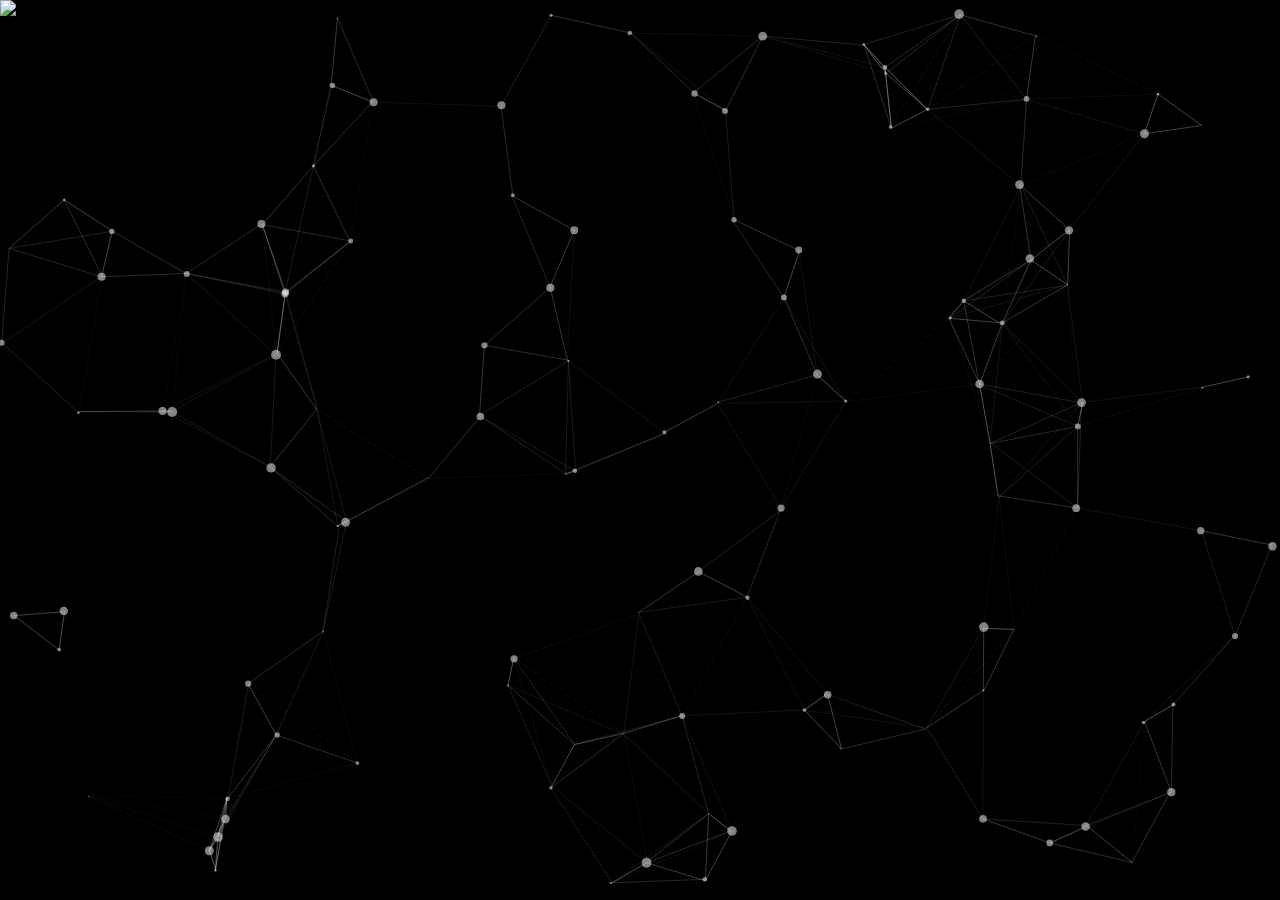
<file: index.html>
<!DOCTYPE html>
<html>
<head>
    <meta charset="UTF-8">
    <title>Happy Birthday!</title>
    <link rel="stylesheet" href="style.css">
   
</head>

<body>
    <div id="particles-js"></div>
    
    <div id="content">
        <!-- Replace the gift box with a GIF -->
       <img id="birthday-gif"  alt="Birthday GIF">
        <div id="greeting">
            <h1>Happy</h1> <h1>Birthday</h1>
            <h1>Chel<span id="name">Zee</span ><span><img src="z.png"></span> </h1>
<!--         </div>
        <div id="video">
            <iframe id="videoFrame" width="560" height="315" src="https://www.youtube.com/embed/https://youtube.com/shorts/1ht-xPvT0GI?si=bgqraViZvcuOn3dY" frameborder="0" allowfullscreen></iframe>
        </div>
    </div> -->

    
       
    <script src="index.js"></script>
    <script type="text/javascript" src="particles.js"></script>
    <script type="text/javascript" src="app.js"></script>
</body>
</html>
</file>
<file: style.css>
body {
    margin: 0;
    padding: 0;
    height: 100vh;
    background: none; /* Remove background color */
}

#particles-js {
    position: fixed;
    top: 0;
    left: 0;
    width: 100%;
    height: 100%;
    z-index: -1; /* Set the particles background behind other content */
    background-color: black; /* Set the background color to black */
}

#content {
    background: none; /* Remove the background for the content */
}
        /* Additional CSS for the GIF */
        #birthday-gif {
            width: 50%;
            height: 100%;
            cursor: pointer;

            
            position: absolute;

         
 
         /*   transition: width 3s;  CSS transition for scaling over 4 seconds */
        }
        #birthday-gif.hidden {
            display: none; /* Hide the GIF */
        }
        #greeting {
            display: none; /* Hide the greeting initially */
        }
        #video {
            display: none; /* Hide the video initially */
        }

        img{
            height: 70px;
            width: 70px;
        }
#greeting {
    font-family: Arial, sans-serif;
    text-align: center;
    color: #ffffff;
    background: rgba(0, 0, 0, 0.3); /* Transparent black background */
}
h1{
    position: relative;
    font-size: 6em;
    letter-spacing: 15px;
    text-transform: uppercase;
    width: 100%;
    -webkit-box-reflect: below 1px linear-gradient(Transparent,#0008);
    line-height: 0.70em;
    outline: none;
    animation: animate 5s linear infinite;
    
}
@keyframes animate
{
    0%, 18%, 20%, 50.1%, 60%, 65.1%, 80%, 90.1%, 92%
    {
        color: #0e3742;
        text-shadow: none;
    }
    18.1%, 20.1%, 30%, 50%, 60.1%, 65%, 80.1%, 90%, 92.1%, 100%
    {
        color: #ffffff;
        text-shadow: 0 0 10px #03bcf4,
        0 0 20px #03bcf4,
        0 0 40px #03bcf4,
        0 0 80px #03bcf4,
        0 0 160px #03bcf4;
    }
}

#name {
    animation: glowing 2s ease infinite;
}

#video {
    text-align: center;
    background: rgba(0, 0, 0, 0.3); /* Transparent black background */
}

#videoFrame {
    display: inline-block;
    align-content: center;
}

@keyframes glowing {
    0% {
        color: #ff8c00;
        text-shadow: 0 0 5px #ff8c00;
    }
    50% {
        color: #ffdb58;
        text-shadow: 0 0 20px #ffdb58;
    }
    100% {
        color: #ff8c00;
        text-shadow: 0 0 5px #ff8c00;
    }
}
</file>
